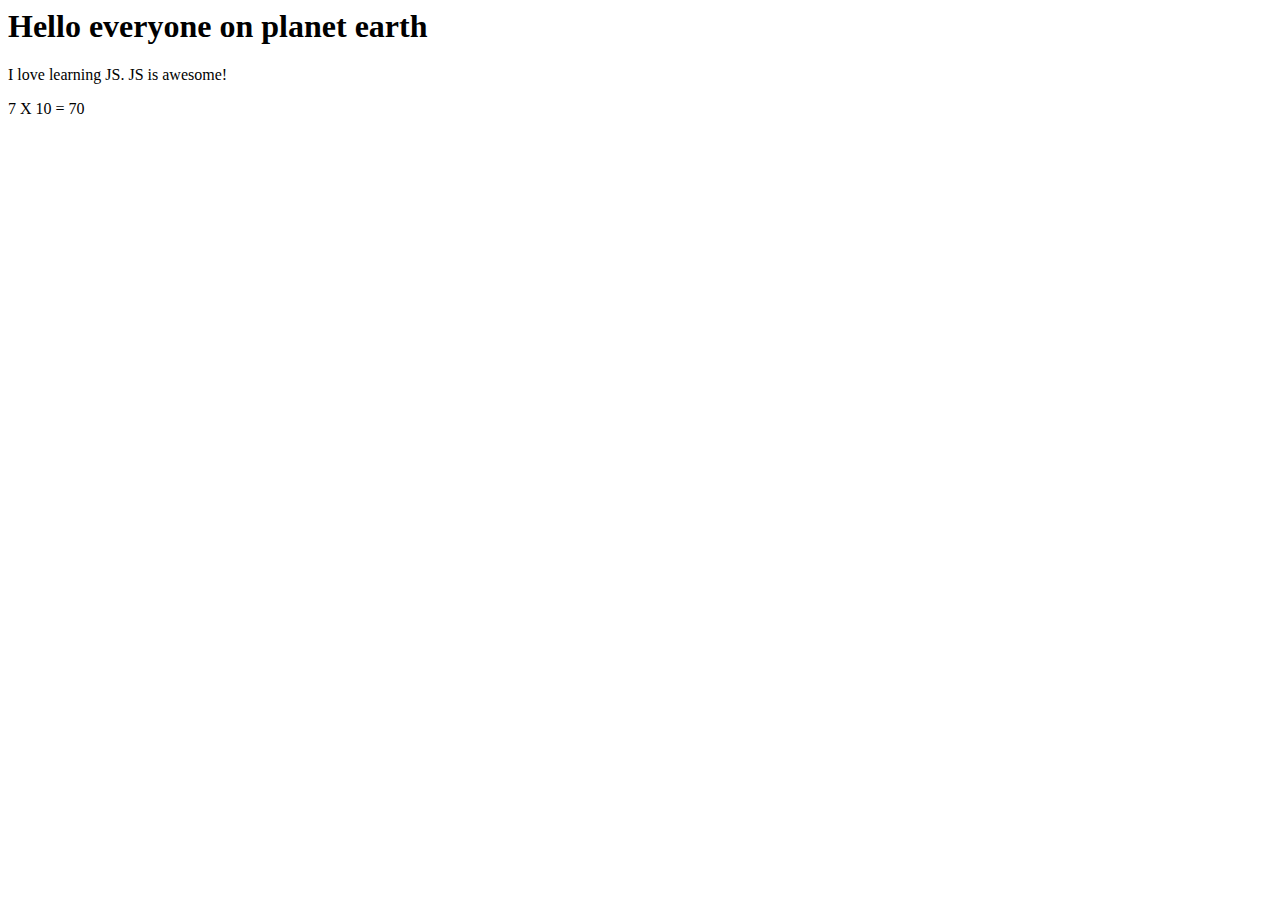
<file: index.html>
<html lang="en">
    <head>
        <link rel="stylesheet" type="text/css" href="style.css">
    </head>
    <body>
        <h1 id="heading1"></h1>
        <p id="paragraph1"></p>
        <p id="paragraph2"></p>
        <script>
            var text1;
            var text2;
            var text3;  

            var numA = 7;
            var numB = 10;

            text1 = "Hello everyone on planet earth";
            text2 = "I love learning JS.";
            text3= " JS is awesome!";
            
            document.getElementById("heading1").innerHTML=(text1);
            document.getElementById("paragraph1").innerHTML=(text2 + text3);
             document.getElementById("paragraph2").innerHTML=(numA + " X " + numB + " = "+ numA * numB);
        </script>
    </body>
</html>
</file>
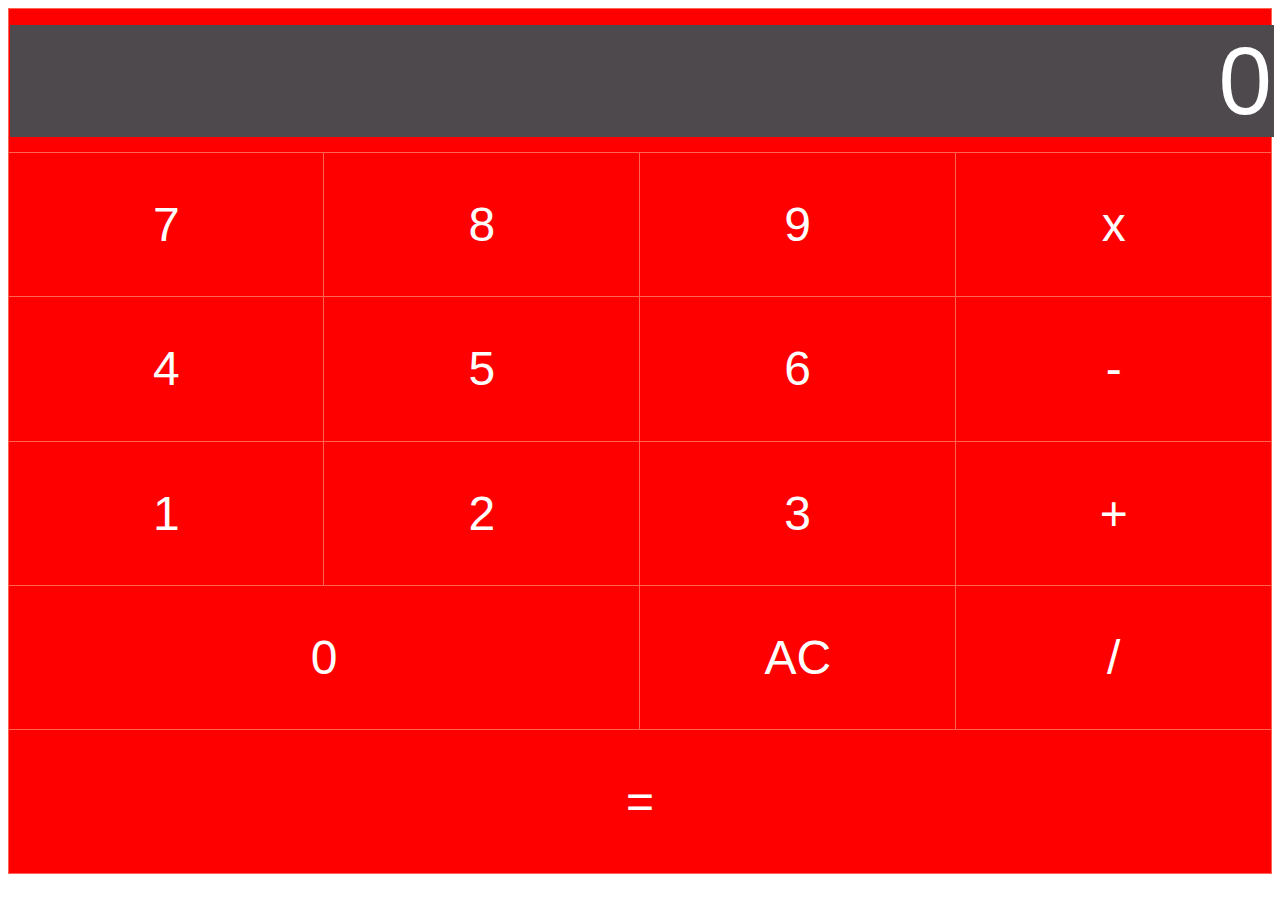
<file: calculator.html>
<!DOCTYPE html>
<html lang="en">
    <head>
        <link rel="stylesheet" type="text/css" href="style.css">
    </head>
    <body>
          <table border="1">
            <tr>
                <td colspan="4">
                <input type="text" id="inputBox" value="0"/>
                </td>
             </tr>
            <tr>
                 <td onclick="digitBtnPressed(7)">7</td>
                <td onclick="digitBtnPressed(8)">8</td>
                <td onclick="digitBtnPressed(9)">9</td>
                <td onclick="operatorBtnPressed('x')">x</td>
             </tr>
            <tr>
                 <td onclick="digitBtnPressed(4)">4</td>
                <td onclick="digitBtnPressed(5)">5</td>
                <td onclick="digitBtnPressed(6)">6</td>
                <td onclick="operatorBtnPressed('-')">-</td>
            </tr>
            <tr>
                <td onclick="digitBtnPressed(1)">1</td>
                <td onclick="digitBtnPressed(2)">2</td>
                <td onclick="digitBtnPressed(3)">3</td>
                <td onclick="operatorBtnPressed('+')">+</td>
            </tr>
            <tr>
                <td colspan="2" onclick="digitBtnPressed(0)">0</td>
                  
               
                <td onclick="btnACPressed()">AC</td>
                <td onclick="operatorBtnPressed('/')">/</td>
            </tr>
            <tr>
                <td colspan="4" onclick="equalsBtnPressed()">=</td>
            </tr>
        </table>
       <script>
           var newLine = true;
           var value1;
           var currentOperator;
           
            function digitBtnPressed(button){
                if(newLine){
                   document.getElementById("inputBox").value = button; 
                    newLine = false;
                } else {
                    var currentValue = document.getElementById("inputBox").value;
                    document.getElementById("inputBox").value = currentValue + button;
                 }
            }
           function btnACPressed(){
               document.getElementById("inputBox").value = 0;
               newLine = true;
           }
           function operatorBtnPressed(operator){
               currentOperator = operator;
               value1 = parseInt(document.getElementById("inputBox").value);
               newLine = true;
           }
           function equalsBtnPressed(){
                var value2 = parseInt(document.getElementById("inputBox").value);   
                var finalTotal;
               
               switch(currentOperator){
                   case "+":
                       finalTotal = value1 + value2;
                       break;
                                        case "-":
                        finalTotal = value1 - value2;
                        break;
                    case "/":
                        finalTotal = value1 / value2;
                        break;
                    case "x":
                        finalTotal = value1 * value2;
                        break;
                 }
               
               document.getElementById("inputBox").value = finalTotal;
           
               value1 = 0;
               newLinw = true;
           }
        </script>
    </body>
</html>
</file>
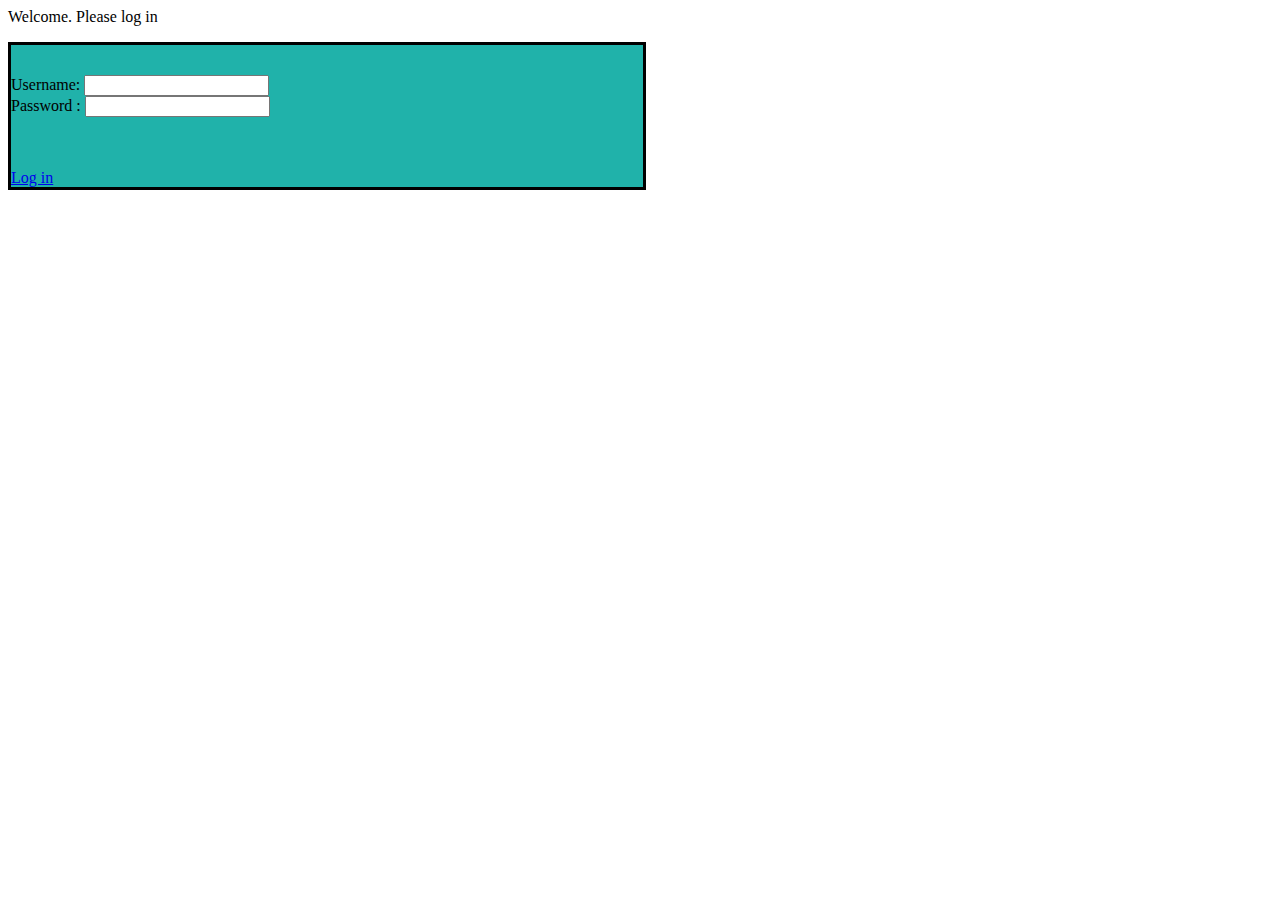
<file: loginForm.html>
<html lang="en">
    <head>
        <link rel="stylesheet" type="text/css" href="style.css">
    </head>
    <body>
        <p>Welcome. Please log in</p> 
        
        <form>
            <label for="usernameInput">Username: </label><input type="text" id="usernameInput"/><br/>
            <label for="passwordInput">Password : </label><input type="number" id="passwordInput"/><br/>
            <p id="message"></p>
            <br/><br/>
            <a href="#" onclick="verifyUser()">Log in</a>
        </form>
        
        <script>
            function verifyUser(){
                var username= document.getElementById("usernameInput").value;
                var password= document.getElementById("passwordInput").value;
                checkUserCreds(username, password);
            }
            function checkUserCreds(username, password){
                var systemUsername= "Bond";
                var systemPassword= "007";
                
                if(username== systemUsername && password== systemPassword){
                    document.getElementById("message").innerHTML="Correct. login you in...";
                }else{
                    document.getElementById("message").innerHTML="Username or Password are incorrect"
                }
            }
        </script>
    </body>
</html>
</file>
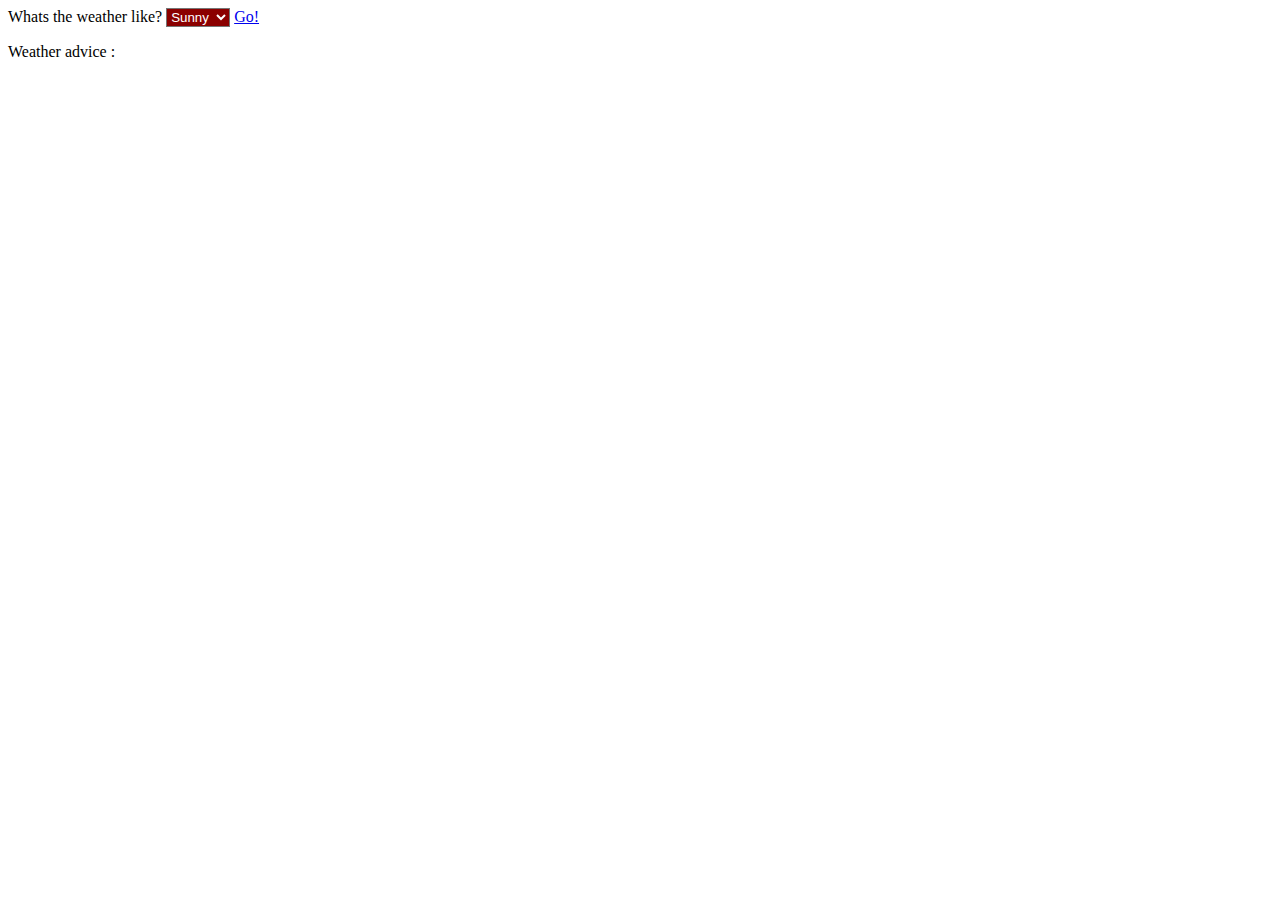
<file: switch.html>
<html lang="en">
    <head>
        <link rel="stylesheet" type="text/css" href="style.css">
    </head>
    <body>
       <label for ="Weather">Whats the weather like?</label>
        <select id="weather">
        <option value="sunny">Sunny</option>
        <option value="windy">Windy</option>
        <option value="rainy">Rainy</option>
        <option value="snowy">Snowy</option>
        <option value="cloudy">Cloudy</option>
        </select>
        <a href="#" onclick="btnPressed()">Go!</a>
        <p id="outputText">Weather advice : </p>
        <script>
            function btnPressed(){
                var weatherSelected= document.getElementById("weather").value;
                var advice;
                
                switch(weatherSelected){
                    case "sunny":
                        advice= " Wear your sunglasses";
                        break;
                    case "windy":
                        advice= " Wear a jacket";
                        break;
                    case "rainy":
                        advice= " Wear a rain coat and carry an umbrella";
                        break;
                    case "snowy":
                        advice= " Dress warmly";
                        break;
                    case "cloudy":
                        advice= " carry a jacket,it might rain";
                        break;
                }
                    document.getElementById("outputText").innerHTML="Weather advice: "+ advice;
            }
          
        </script>
    </body>
</html>
</file>
<file: style.css>
form{
    background-color: lightseagreen;
    width: 50%;
    border-style: solid;
    font: helvetica;
    padding-top: 30px;
}

table{
    color: #fff;
    text-align: center;
    width: 100%;
    border-collapse:collapse;
    font: normal 3em Arial, Helvetica, sans-serif;
}

tr{
    height: 16.02vh;
    background-color: #ff0000;  
}

td{
    width: 25vw;
    border: 1px solid #ff6354;
}

#inputBox{
    background-color: #4e494d;
    text-align: right;
    width: 100%;
    font-size: 2em;
    color: #fff;
    border: 0;
}

.digitButton{
    background-color: #ff6354;
}

.operatorButton{
    background-color: #ff0000;
}

.ACButton{
    background-color: #ff0000;
}
#weather{
    border-style:double;
    background-color:darkred;
    color: #fff; 
}
#outputText{
    animation-direction:alternate;
}
</file>
